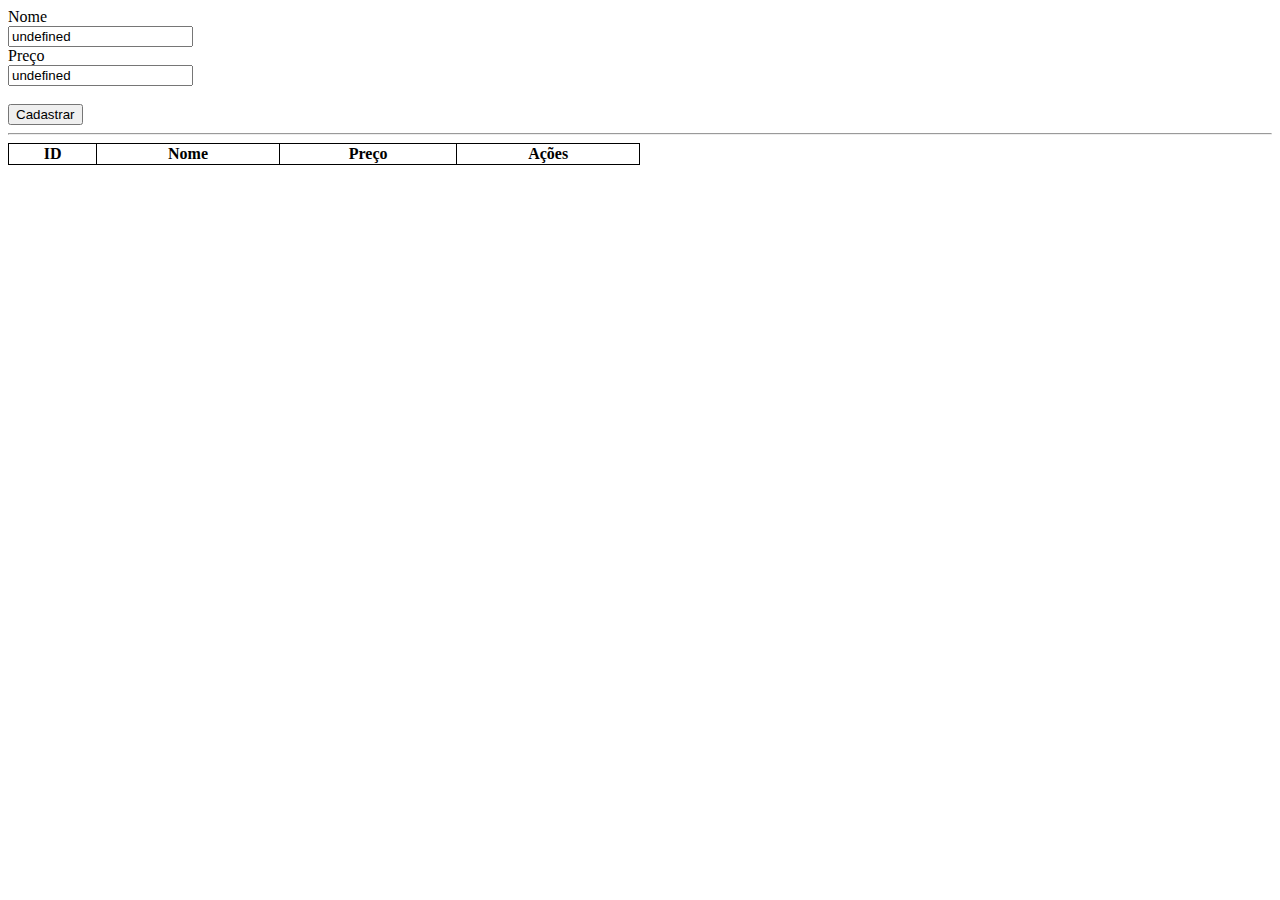
<file: javascript/DOM/index.html>
<!DOCTYPE html>
<html lang="en">

<head>
    <meta charset="UTF-8">
    <meta name="viewport" content="width=device-width, initial-scale=1.0">
    <title>DOM</title>
    <style>
        .error {
            color: red;
        }
        .success {
            color: green;
            display: none;
        }

        .show {
            display: block;
        }
        #product-list th, #product-list td {
            border: 1px solid;
        }
        #product-list {
            border-collapse: collapse;
            width: 50%;
        }
        small {
            display: block;
        }
    </style>
</head>

<body class="body">
    <h4 id="form-msg" class="success" data-index="5">Formulário salvo com sucesso</h4>
    
    <div id="form-products-container"></div>
  
    <hr>

    <table id="product-list">
        <thead>
            <tr>
                <th>ID</th>
                <th>Nome</th>
                <th>Preço</th>
                <th>Ações</th>
            </tr>
        </thead>
        <tbody>
        </tbody>
    </table>

    <script src="script.js" type="module"></script>
</body>
</html>


  <!--
    <form action="" >
        <label for="input-name">Nome</label>
        <br>
        <input type="text" name="name" id="input-name">
        <small class="error" id="input-name-error"></small>
        <br>
        <br>
        <label for="input-price">Preço</label>
        <br>
        <input type="text" name="price" id="input-price">
        <small class="error" id="input-price-error"></small>
        <br>
        <br>
        <button>Cadastrar</button>
    </form>
    -->
</file>
